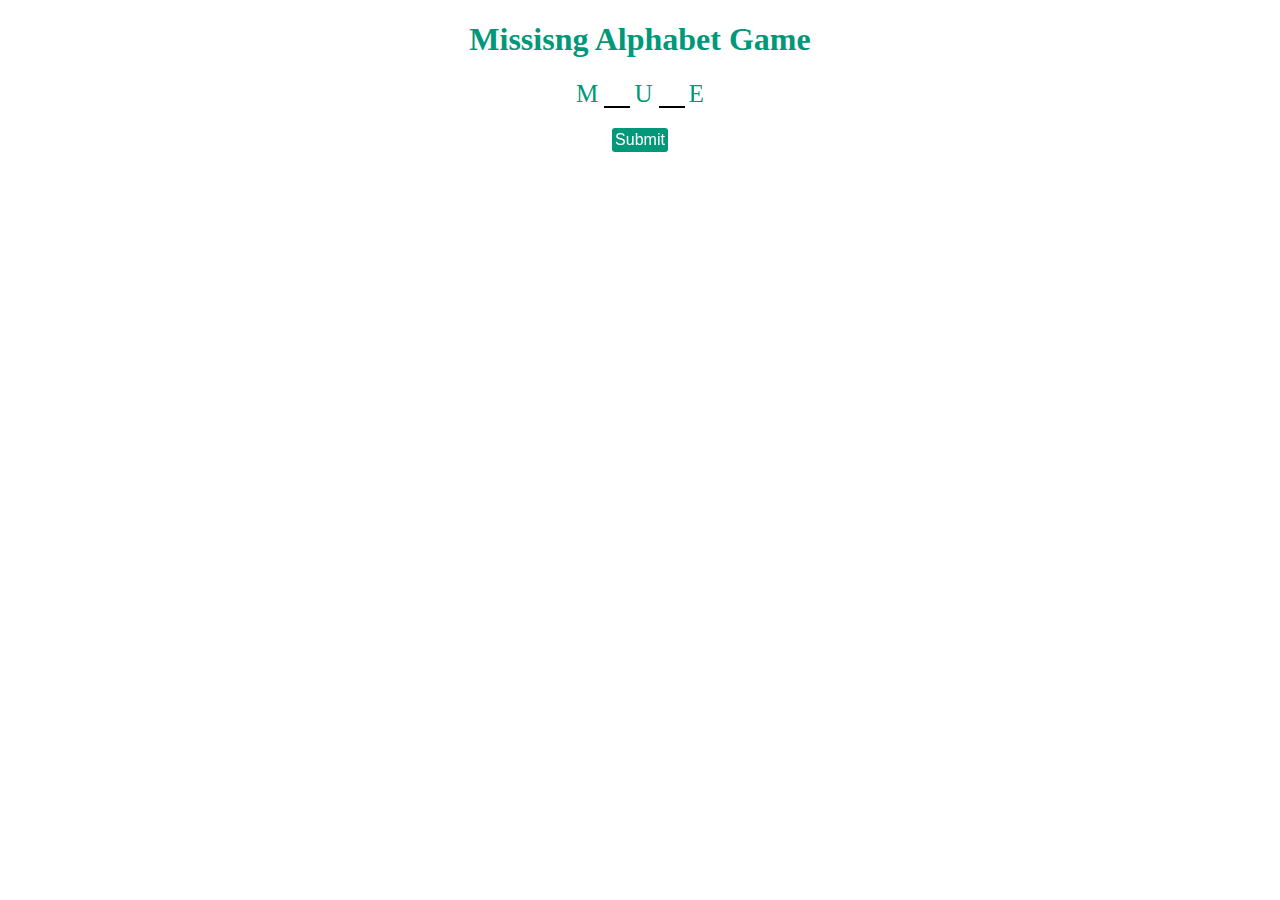
<file: Missing Alphabet Game/index.html>
<!DOCTYPE html>
<html>
     <head>
          <title>Missing Alphabet Game</title>
          <link rel="stylesheet" type="text/css" href="style.css">
     </head>
<body>


<h1>Missisng Alphabet Game</h1>

<!--level no 1-->

<div id="level1">
     <label> M </label> <input type="text" id="firstword1" maxlength="1" oninput="move(this,'secondword1')">
     <label> U </label> <input type="text" id="secondword1" maxlength="1">
     <label> E </label>
<br>
     <button class="submit" id="submit1" onclick="level1()">Submit</button>
     <p id="display1" class="display"></p>
     <button class="next" id="next2" onclick="next2()">NEXT</button>
</div>

<!--level no 2-->

<div id="level2">
     <label> C </label> <input type="text" id="firstword2">
     <label> T </label>

<br>
     <button class="submit" id="submit2" onclick="level2()">Submit</button>
     <p id="display2" class="display"></p>
     <button class="next" id="next3" onclick="next3()">NEXT</button>
</div>

<!--level no 3-->

<div id="level3">
     <label> S </label> <input type="text" id="firstword3" oninput="move(this,'secondword3')">
     <label> I </label> <input type="text" id="secondword3">
<br>
     <button class="submit" id="submit3" onclick="level3()">Submit</button>
     <p id="display3" class="display"></p>
     <button class="next" id="next4" onclick="next4()">NEXT</button>
</div>

<!--level no 4-->

<div id="level4">
     <label> C </label> <input type="text" id="firstword4" oninput="move(this,'secondword4')">
     <label> O </label> <input type="text" id="secondword4">
     <label> K </label> 
<br>
     <button class="submit" id="submit4" onclick="level4()">Submit</button>
     <p id="display4" class="display"></p>
     <button class="next" id="next5" onclick="next5()">NEXT</button>
</div>

<!--level no 5-->

<div id="level5">
     <label> A </label> <input type="text" id="firstword5" oninput="move(this,'secondword5')">
     <label> N </label> <input type="text" id="secondword5">
<br>
     <button class="submit" id="submit5" onclick="level5()">Submit</button>
     <p id="display5" class="display"></p>
     <button class="next" id="next6" onclick="next6()">NEXT</button>
</div>

<!--level no 6-->

<div id="level6">
     <label> B </label> <input type="text" id="firstword6" oninput="move(this,'secondword6')">
     <label> L </label> <input type="text" id="secondword6">

<br>
     <button class="submit" id="submit6" onclick="level6()">Submit</button>
     <p id="display6" class="display"></p>
     <button class="next" id="next7" onclick="next7()">NEXT</button>
</div>

<!--level no 7-->

<div id="level7">
     <label> C </label> <input type="text" id="firstword7" oninput="move(this,'secondword7')">
     <label> O </label> <input type="text" id="secondword7">
     <label> D </label>
<br>
     <button class="submit" id="submit7" onclick="level7()">Submit</button>
     <p id="display7" class="display"></p>
     <button class="next" id="next8" onclick="next8()">NEXT</button>
</div>

<!--level no 8-->

<div id="level8">
     <label> F </label> <input type="text" id="firstword8">
     <label> N </label>
<br>
     <button class="submit" id="submit8" onclick="level8()">Submit</button>
     <p id="display8" class="display"></p>
     <button class="next" id="next9" onclick="next9()">NEXT</button>
</div>

<!--level no 9-->

<div id="level9">
     <label> C </label> <input type="text" id="firstword9" oninput="move(this,'secondword9')">
     <label> K </label> <input type="text" id="secondword9">
<br>
     <button class="submit" id="submit9" onclick="level9()">Submit</button>
     <p id="display9" class="display"></p>
     <button class="next" id="next10" onclick="next10()">NEXT</button>
</div>

<!--level no 10-->

<div id="level10">
     <label> S </label> <input type="text" id="firstword10" oninput="move(this,'secondword10')">
     <label> O </label> <input type="text" id="secondword10">
<br>
     <button class="submit" id="submit10" onclick="level10()">Submit</button>
     <p id="display10" class="display"></p>
     <button class="next" id="next11" onclick="next11()">NEXT</button>
</div>

<!--level no 11-->

<div id="level11">
     <label> F </label> <input type="text" id="firstword11" oninput="move(this,'secondword11')">
     <label> O </label> <input type="text" id="secondword11" oninput="move(this,'thirdword11')">
     <label> E </label> <input type="text" id="thirdword11">
<br>
     <button class="submit" id="submit11" onclick="level11()">Submit</button>
     <p id="display11" class="display"></p>
     <button class="next" id="next12" onclick="next12()">NEXT</button>
</div>

<!--level no 12-->

<div id="level12">
     <label> B </label> <input type="text" id="firstword12" oninput="move(this,'secondword12')">
     <label> O </label> <input type="text" id="secondword12">
<br>
     <button class="submit" id="submit12" onclick="level12()">Submit</button>
     <p id="display12" class="display"></p>
     <button class="next" id="next13" onclick="next13()">NEXT</button>
</div>

<!--level no 13-->

<div id="level13">
     <label> B </label> <input type="text" id="firstword13" oninput="move(this,'secondword13')">
     <label> L </label> <input type="text" id="secondword13" oninput="move(this,'thirdword13')">
     <label> O </label> <input type="text" id="thirdword13">
     <label> N </label>
<br>
     <button class="submit" id="submit13" onclick="level13()">Submit</button>
     <p id="display13" class="display"></p>
     <button class="next" id="next14" onclick="next14()">NEXT</button>
</div>

<!--level no 14-->

<div id="level14">
     <label> L </label> <input type="text" id="firstword14" oninput="move(this,'secondword14')">
     <label> P </label> <input type="text" id="secondword14" oninput="move(this,'thirdword14')">
     <label> O </label> <input type="text" id="thirdword14">
<br>
     <button class="submit" id="submit14" onclick="level14()">Submit</button>
     <p id="display14" class="display"></p>
     <button class="next" id="next15" onclick="next15()">NEXT</button>
</div>

<!--level no 15-->

<div id="level15">
     <label> K </label> <input type="text" id="firstword15">
     <label> Y </label>
<br>
     <button class="submit" id="submit15" onclick="level15()">Submit</button>
     <p id="display15" class="display"></p>
     <button class="next" id="next16" onclick="next16()">NEXT</button>
</div>

<!--level no 16-->

<div id="level16">
     <label> E </label> <input type="text" id="firstword16" oninput="move(this,'secondword16')">
     <label> E </label> <input type="text" id="secondword16" oninput="move(this,'thirdword16')">
     <label> H </label> <input type="text" id="thirdword16" oninput="move(this,'fourthword16')">
     <label> N </label> <input type="text" id="fourthword16">
<br>
     <button class="submit" id="submit16" onclick="level16()">Submit</button>
     <p id="display16" class="display"></p>
     <button class="next" id="next17" onclick="next17()">NEXT</button>
</div>

<!--level no 17-->

<div id="level17">
     <label> H </label> <input type="text" id="firstword17" oninput="move(this,'secondword17')">
     <label> M </label> <input type="text" id="secondword17">
<br>
     <button class="submit" id="submit17" onclick="level17()">Submit</button>
     <p id="display17" class="display"></p>
     <button class="next" id="next18" onclick="next18()">NEXT</button>
</div>

<!--level no 18-->

<div id="level18">
     <label> B </label> <input type="text" id="firstword18" oninput="move(this,'secondword18')">
     <label> T </label> <input type="text" id="secondword18" oninput="move(this,'thirdword18')">
     <label> E </label> <input type="text" id="thirdword18">
<br>
     <button class="submit" id="submit18" onclick="level18()">Submit</button>
     <p id="display18" class="display"></p>
     <button class="next" id="next19" onclick="next19()">NEXT</button>
</div>

<!--level no 19-->

<div id="level19">
     <label> C </label> <input type="text" id="firstword19" oninput="move(this,'secondword19')">
     <label> I </label> <input type="text" id="secondword19" oninput="move(this,'thirdword19')">
     <label> D </label> <input type="text" id="thirdword19" oninput="move(this,'fourthword19')">
     <label> E </label> <input type="text" id="fourthword19">
<br>
     <button class="submit" id="submit19" onclick="level19()">Submit</button>
     <p id="display19" class="display"></p>
     <button class="next" id="next20" onclick="next20()">NEXT</button>
</div>

<!--level no 20-->

<div id="level20">
     <label> D </label> <input type="text" id="firstword20" oninput="move(this,'secondword20')">
     <label> E </label> <input type="text" id="secondword20">
     <label> S </label>
<br>
     <button class="submit" id="submit20" onclick="level20()">Submit</button>
     <p id="display20" class="display"></p>
     <button class="next" id="next21" onclick="next21()">NEXT</button>
</div>

<!--level no 21-->

<div id="level21">
     <label> A </label> <input type="text" id="firstword21" oninput="move(this,'secondword21')">
     <label> P </label> <input type="text" id="secondword21">
     <label> E </label>
<br>
     <button class="submit" id="submit21" onclick="level21()">Submit</button>
     <p id="display21" class="display"></p>
     <button class="next" id="next22" onclick="next22()">NEXT</button>
</div>

<!--level no 22-->

<div id="level22">
     <label> F </label> <input type="text" id="firstword22" oninput="move(this,'secondword22')">
     <label> S </label> <input type="text" id="secondword22">
<br>
     <button class="submit" id="submit22" onclick="level22()">Submit</button>
     <p id="display22" class="display"></p>
     <button class="next" id="next23" onclick="next23()">NEXT</button>
</div>

<!--level no 23-->

<div id="level23">
     <label> S </label> <input type="text" id="firstword23" oninput="move(this,'secondword23')">
     <label> A </label> <input type="text" id="secondword23">
     <label> E </label>
<br>
     <button class="submit" id="submit23" onclick="level23()">Submit</button>
     <p id="display23" class="display"></p>
     <button class="next" id="next24" onclick="next24()">NEXT</button>
</div>

<!--level no 24-->

<div id="level24">
     <label> C </label> <input type="text" id="firstword24" oninput="move(this,'secondword24')">
     <label> M </label> <input type="text" id="secondword24" oninput="move(this,'thirdword24')">
     <label> R </label> <input type="text" id="thirdword24">
<br>
     <button class="submit" id="submit24" onclick="level24()">Submit</button>
     <p id="display24" class="display"></p>
     <button class="next" id="next25" onclick="next25()">NEXT</button>
</div>

<!--level no 25-->

<div id="level25">
     <label> B </label> <input type="text" id="firstword25" oninput="move(this,'secondword25')">
     <label> W </label> <input type="text" id="secondword25">
<br>
     <button class="submit" id="submit25" onclick="level25()">Submit</button>
     <p id="display25" class="display"></p>
     <button class="next" id="next26" onclick="next26()">NEXT</button>
</div>

<!--level no 26-->

<div id="level26">
     <label> M </label> <input type="text" id="firstword26" oninput="move(this,'secondword26')">
     <label> B </label> <input type="text" id="secondword26" oninput="move(this,'thirdword26')">
     <label> L </label> <input type="text" id="thirdword26">
<br>
     <button class="submit" id="submit26" onclick="level26()">Submit</button>
     <p id="display26" class="display"></p>
     <button class="next" id="next27" onclick="next27()">NEXT</button>
</div>

<!--level no 27-->

<div id="level27">
     <label> R </label> <input type="text" id="firstword27" oninput="move(this,'secondword27')">
     <label> O </label> <input type="text" id="secondword27">
<br>
     <button class="submit" id="submit27" onclick="level27()">Submit</button>
     <p id="display27" class="display"></p>
     <button class="next" id="next28" onclick="next28()">NEXT</button>
</div>

<!--level no 28-->

<div id="level28">
     <label> T </label> <input type="text" id="firstword28" oninput="move(this,'secondword28')">
     <label> B </label> <input type="text" id="secondword28">
     <label> E </label>
<br>
     <button class="submit" id="submit28" onclick="level28()">Submit</button>
     <p id="display28" class="display"></p>
     <button class="next" id="next29" onclick="next29()">NEXT</button>
</div>

<!--level no 29-->

<div id="level29">
     <label> B </label> <input type="text" id="firstword29" oninput="move(this,'secondword29')">
     <label> T </label> <input type="text" id="secondword29" oninput="move(this,'thirdword29')">
     <label> L </label> <input type="text" id="thirdword29">
<br>
     <button class="submit" id="submit29" onclick="level29()">Submit</button>
     <p id="display29" class="display"></p>
     <button class="next" id="next30" onclick="next30()">NEXT</button>
</div>

<!--level no 30-->

<div id="level30">
     <label> C </label> <input type="text" id="firstword30" oninput="move(this,'secondword30')">
     <label> L </label> <input type="text" id="secondword30" oninput="move(this,'thirdword30')">
     <label> N </label> <input type="text" id="thirdword30" oninput="move(this,'fourthword30')">
     <label> A </label> <input type="text" id="fourthword30">
<br>
     <button class="submit" id="submit30" onclick="level30()">Submit</button>
     <p id="display30" class="display"></p>
     <button class="next" id="next31" onclick="next31()">NEXT</button>
</div>

<!--level no 31-->

<div id="level31">
     <label> S </label> <input type="text" id="firstword31" oninput="move(this,'secondword31')">
     <label> A </label> <input type="text" id="secondword31" oninput="move(this,'thirdword31')">
     <label> R </label> <input type="text" id="thirdword31">
<br>
     <button class="submit" id="submit31" onclick="level31()">Submit</button>
     <p id="display31" class="display"></p>
     <button class="next" id="next32" onclick="next32()">NEXT</button>
</div>

<!--level no 32-->

<div id="level32">
     <label> R </label> <input type="text" id="firstword32" oninput="move(this,'secondword32')">
     <label> A </label> <input type="text" id="secondword32">
<br>
     <button class="submit" id="submit32" onclick="level32()">Submit</button>
     <p id="display32" class="display"></p>
     <button class="next" id="next33" onclick="next33()">NEXT</button>
</div>

<!--level no 33-->

<div id="level33">
     <label> R </label> <input type="text" id="firstword33" oninput="move(this,'secondword33')">
     <label> I </label> <input type="text" id="secondword33" oninput="move(this,'thirdword33')">
     <label> B </label> <input type="text" id="thirdword33">
     <label> W </label>
<br>
     <button class="submit" id="submit33" onclick="level33()">Submit</button>
     <p id="display33" class="display"></p>
     <button class="next" id="next34" onclick="next34()">NEXT</button>
</div>

<!--level no 34-->

<div id="level34">
     <label> B </label> <input type="text" id="firstword34" oninput="move(this,'secondword34')">
     <label> R </label> <input type="text" id="secondword34">
     <label> S </label>
<br>
     <button class="submit" id="submit34" onclick="level34()">Submit</button>
     <p id="display34" class="display"></p>
     <button class="next" id="next35" onclick="next35()">NEXT</button>
</div>

<!--level no 35-->

<div id="level35">
     <label> M </label> <input type="text" id="firstword35" oninput="move(this,'secondword35')">
     <label> R </label> <input type="text" id="secondword35" oninput="move(this,'thirdword35')">
     <label> O </label> <input type="text" id="thirdword35">
<br>
     <button class="submit" id="submit35" onclick="level35()">Submit</button>
     <p id="display35" class="display"></p>
     <button class="next" id="next36" onclick="next36()">NEXT</button>
</div>

<!--level no 36-->

<div id="level36">
     <label> H </label> <input type="text" id="firstword36" oninput="move(this,'secondword36')">
     <label> A </label> <input type="text" id="secondword36">
     <label> T </label>
<br>
     <button class="submit" id="submit36" onclick="level36()">Submit</button>
     <p id="display36" class="display"></p>
     <button class="next" id="next37" onclick="next37()">NEXT</button>
</div>

<!--level no 37-->

<div id="level37">
     <label> K </label> <input type="text" id="firstword37" oninput="move(this,'secondword37')">
     <label> N </label> <input type="text" id="secondword37">
<br>
     <button class="submit" id="submit37" onclick="level37()">Submit</button>
     <p id="display37" class="display"></p>
     <button class="next" id="next38" onclick="next38()">NEXT</button>
</div>

<!--level no 38-->

<div id="level38">
     <label> W </label> <input type="text" id="firstword38" oninput="move(this,'secondword38')">
     <label> T </label> <input type="text" id="secondword38">
     <label> R </label>
<br>
     <button class="submit" id="submit38" onclick="level38()">Submit</button>
     <p id="display38" class="display"></p>
     <button class="next" id="next39" onclick="next39()">NEXT</button>
</div>

<!--level no 39-->

<div id="level39">
     <label> P </label> <input type="text" id="firstword39" oninput="move(this,'secondword39')">
     <label> Z </label> <input type="text" id="secondword39">
     <label> A </label>
<br>
     <button class="submit" id="submit39" onclick="level39()">Submit</button>
     <p id="display39" class="display"></p>
     <button class="next" id="next40" onclick="next40()">NEXT</button>
</div>

<!--level no 40-->

<div id="level40">
     <label> C </label> <input type="text" id="firstword40" oninput="move(this,'secondword40')">
     <label> R </label> <input type="text" id="secondword40" oninput="move(this,'secondword40')">
     <label> N </label> <input type="text" id="thirdword40" oninput="move(this,'secondword40')">
     <label> V </label> <input type="text" id="fourthword40" oninput="move(this,'secondword40')">
     <label> R </label> <input type="text" id="fifthword40">
     <label> S </label>
<br>
     <button class="submit" id="submit40" onclick="level40()">Submit</button>
     <p id="display40" class="display"></p>
</div>

</body>

<script src="javascript.js"></script>

</html>
</file>
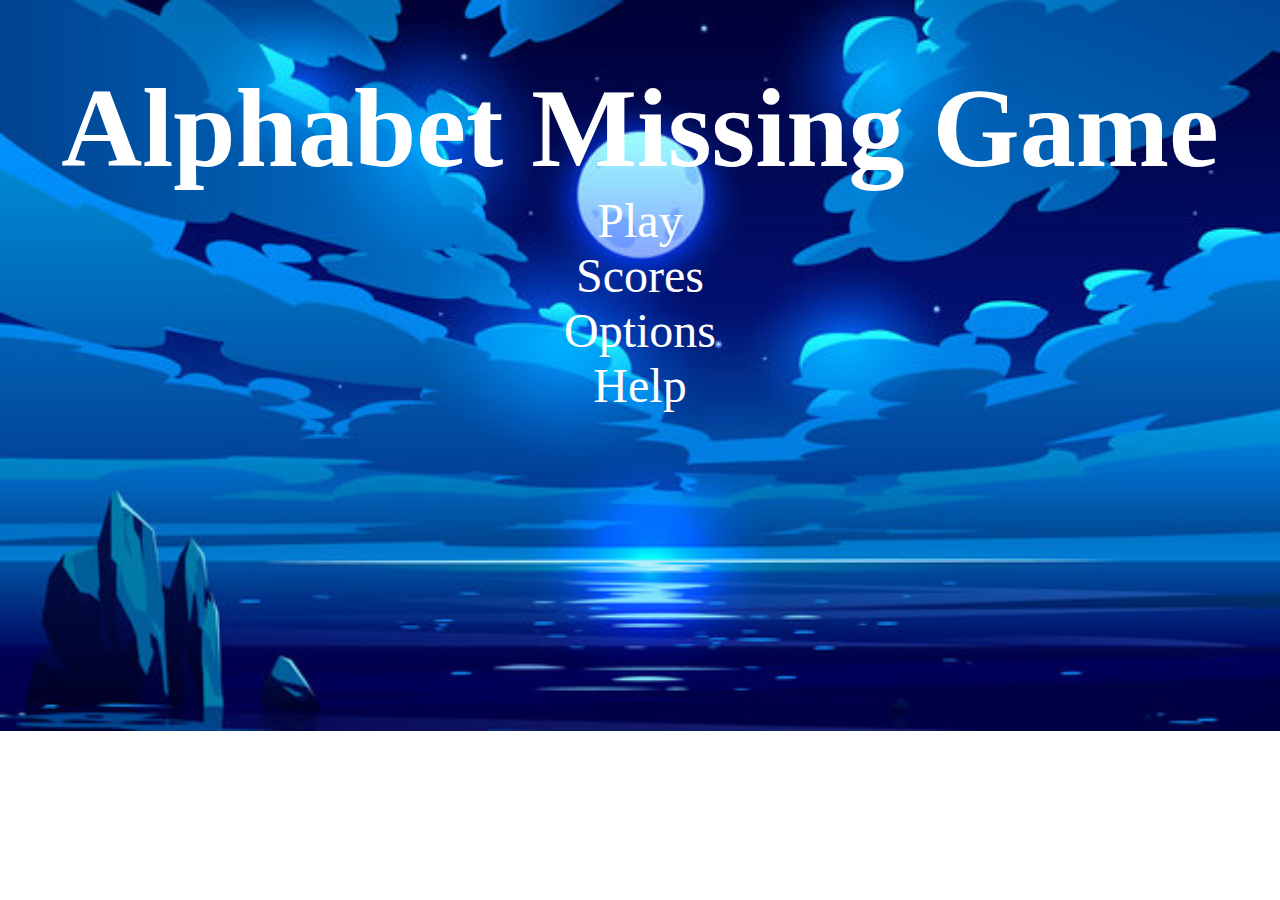
<file: Word Missing Game/index.html>
<!DOCTYPE html>
<html lang="en">
<head>
    <meta charset="UTF-8">
    <meta http-equiv="X-UA-Compatible" content="IE=edge">
    <meta name="viewport" content="width=device-width, initial-scale=1.0">
    <link rel="stylesheet" href="style.css">
    <title>Word Missing</title>
</head>
<body>
    <h1>Alphabet Missing Game</h1>
    <ul id="play_list">
        <li id="play" class="list_item"><a href="play.html">Play</a></li>
        <li id="scores" class="list_item"><a href="#">Scores</a></li>
        <li id="option" class="list_item"><a href="#">Options</a></li>
        <li id="help" class="list_item"><a href="#">Help</a></li>
    </ul>


</body>
</html>
</file>
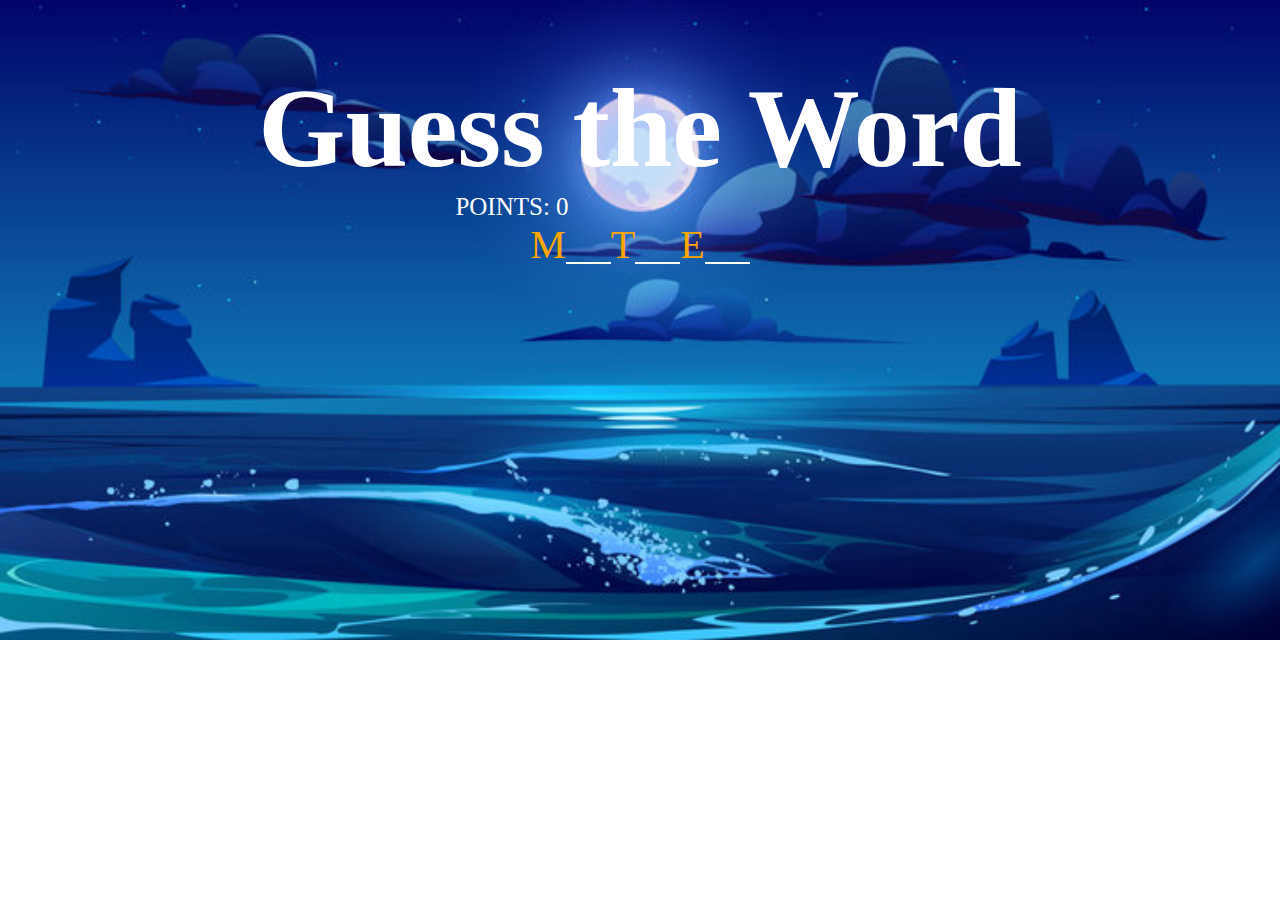
<file: Word Missing Game/play.html>
<!DOCTYPE html>
<html lang="en">
<head>
    <meta charset="UTF-8">
    <meta http-equiv="X-UA-Compatible" content="IE=edge">
    <meta name="viewport" content="width=device-width, initial-scale=1.0">
    <link rel="stylesheet" href="play_style.css">
    <title>Word Missing</title>
</head>
<body>
    <div id="div0">
    <h1>Guess the Word</h1>
    <p id="points">POINTS: <span id="scores"></span></p>
    <div id="div1"></div>
    <p id="correctIncorrect"></p>
    </div>








    <script src="javascript.js"></script>
</body>
</html>
</file>
<file: Missing Alphabet Game/style.css>
body{
     text-align:center;
}

h1{
   color:#009879;
}

label{
      color:#009879;
      font-size:25px;
}

input{
      width:20px;
      height:20px;
      padding:3px;
      font-size:25px;
      color:skyblue;
      text-align:center;
      border:none;
      border-bottom:2px solid black;
}

input:focus{
            outline:none;
}

.submit{
        margin-top:20px;
        background:#009879;
        color:white;
        padding:3px;
        border:none;
        border-radius:3px;
        font-size:16px;
}

.submit:active{
               background:yellow;
               color:red;
}

.display{
         color:#009879;
         font-size:30px;
         font-weight:bold;
}

.next{
      margin-top:20px;
      background:#009879;
      color:white;
      padding:3px;
      border:none;
      border-radius:3px;
      font-size:16px;
      display:none;
      margin-left:47%;
}
.next:active{
             background:yellow;
             color:red;
}


#level2{
        display:none;
}

#level3{
        display:none;
}


#level4{
        display:none;
}

#level5{
        display:none;
}

#level6{
        display:none;
}

#level7{
        display:none;
}

#level8{
        display:none;
}

#level9{
        display:none;
}

#level10{
        display:none;
}

#level11{
        display:none;
}

#level12{
        display:none;
}

#level13{
        display:none;
}

#level14{
        display:none;
}

#level15{
        display:none;
}

#level16{
       display:none;
}

#level17{
       display:none;
}

#level18{
       display:none;
}

#level19{
       display:none;
}

#level20{
       display:none;
}

#level21{
       display:none;
}

#level22{
       display:none;
}

#level23{
       display:none;
}

#level24{
       display:none;
}

#level25{
       display:none;
}

#level26{
       display:none;
}

#level27{
       display:none;
}

#level28{
       display:none;
}

#level29{
       display:none;
}

#level30{
       display:none;
}

#level31{
       display:none;
}

#level32{
       display:none;
}

#level33{
       display:none;
}

#level34{
       display:none;
}

#level35{
       display:none;
}

#level36{
       display:none;
}

#level37{
       display:none;
}

#level38{
       display:none;
}

#level39{
       display:none;
}

#level40{
       display:none;
}
</file>
<file: Word Missing Game/style.css>
*{
    margin: 0px;
    padding: 0px;
}
body{
    background-image: url("Pictures/background.jpg");
    background-repeat: no-repeat;
    background-size: cover;
}
h1{
    font-size: 7rem;
    color: white;
    font-family: Viner Hand ITC;
    text-align: center;
    margin-top: 5%;
    cursor: default;
}
#play_list{
    font-size: 3rem;    
    list-style: none;
    font-family: Segoe Script;
    text-align: center;
    cursor: pointer;
}
a{
    text-decoration: none;
    color: white;
}
a:hover{
    font-size: 3.5rem;
    color: green;
}
</file>
<file: Word Missing Game/play_style.css>
*{
    margin: 0px;
    padding: 0px;
}

body{
    background-image: url("Pictures/play background.jpg");
    background-repeat: no-repeat;
    background-size: cover;
}

h1{
    font-size: 7rem;
    color: white;
    font-family: Matura MT Script Capitals;
    text-align: center;
    margin-top: 3%;
    cursor: default;
}

#div0{
    text-align: center;
    margin-top: 5%;
}

#points{
    color: white;
    margin-left: -20%;
    font-size: 25px;
}

input{
    text-transform: lowercase;
    width:45px;
    height:35px;
    font-size:40px;
    font-family: Monotype Corsiva;
    font-weight: bold;
    color: yellow;
    text-align:center;
    background: transparent;
    border:none;
    border-bottom:2px solid white;
}
input:focus{
    outline:none;
}

label{
    text-transform: uppercase;
    color: orange;
    font-size: 40px;
    font-family: Wide Latin;
}

#correctIncorrect{
    color: purple;
    font-size:40px;
    font-weight:bold;
}

.disable{
    pointer-events: none;
}
</file>
